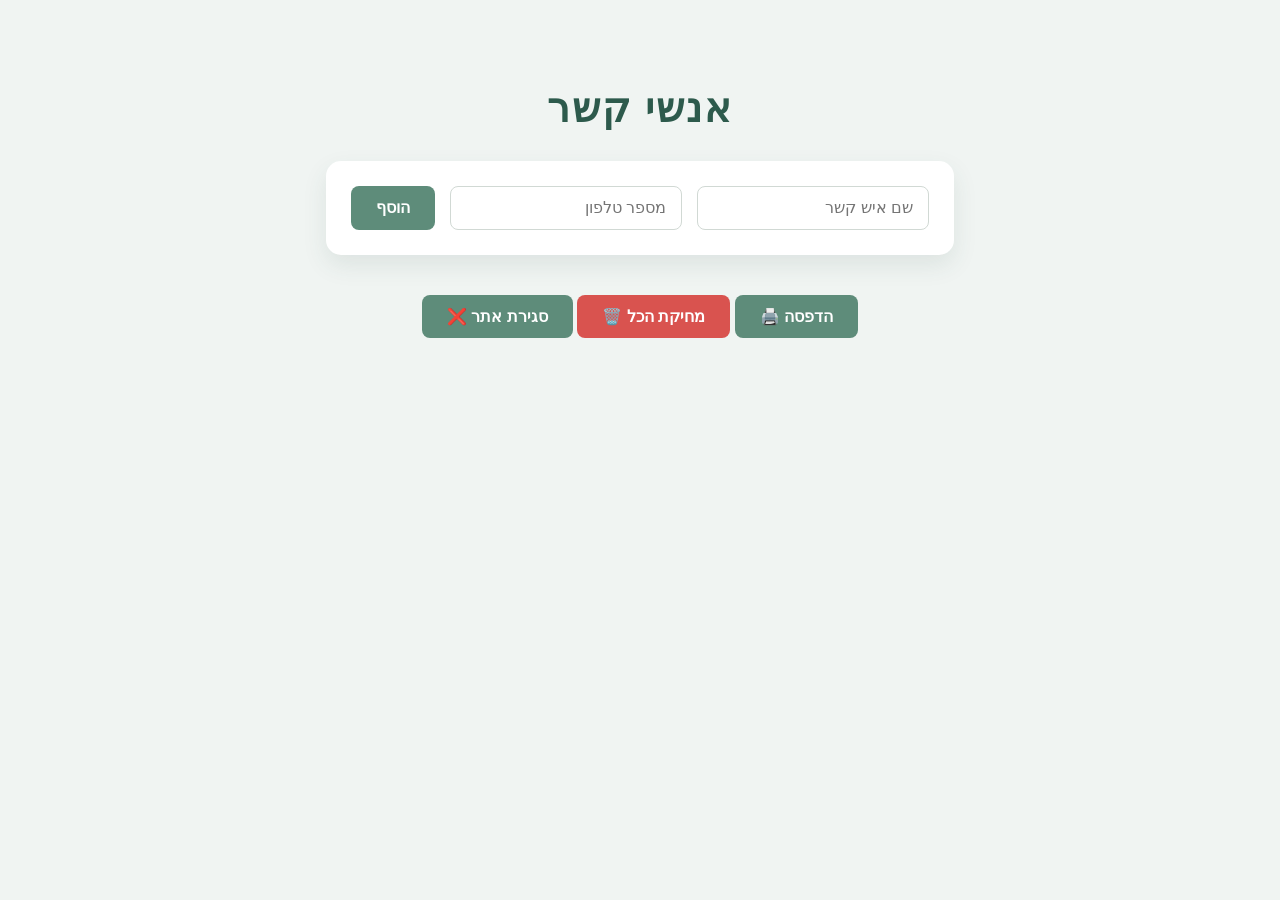
<file: index.html>
<!DOCTYPE html>
<html lang="he">
<head>
    <meta charset="UTF-8">
    <meta name="viewport" content="width=device-width, initial-scale=1.0">
    <title>Document</title>
    <link rel="stylesheet" href="st.css">
    <script type="module" src="main.js"></script>

</head>
<body dir="rtl">
    <h1>אנשי קשר</h1>

    <form id="add-contact-form">
        <input type="text" id="name-input" placeholder="שם איש קשר">
        <input type="text" id="phone-input" placeholder="מספר טלפון">
        <button type="submit">הוסף</button>
    </form>

    <div id="contacts"></div>
    <div class="admin-buttons">
    <button id="print-btn">הדפסה 🖨️</button>
    <button id="delete-all-btn" style="background-color: #d9534f;">מחיקת הכל 🗑️</button>
    <button id="close-btn">סגירת אתר ❌</button>
</div>
</form>
</body>
</html>
</file>
<file: st.css>
/* עיצוב כללי ופונטים */
body {
    font-family: 'Segoe UI', Tahoma, Geneva, Verdana, sans-serif;
    background-color: #f0f4f2; /* ירקרק בהיר מאוד ברקע */
    display: flex;
    flex-direction: column;
    align-items: center;
    padding: 50px;
    direction: rtl;
}

h1 {
    color: #2d5a4c; /* ירוק יער עמוק */
    font-size: 2.5rem;
    margin-bottom: 30px;
    letter-spacing: 2px;
}

/* עיצוב הטופס */
#add-contact-form {
    background: white;
    padding: 25px;
    border-radius: 15px;
    box-shadow: 0 10px 25px rgba(45, 90, 76, 0.1); /* צל עם נגיעה ירוקה */
    display: flex;
    gap: 15px;
    margin-bottom: 40px;
    transition: transform 0.3s ease;
}

#add-contact-form:hover {
    transform: translateY(-5px);
}

input {
    padding: 12px 15px;
    border: 1px solid #d1d9d4;
    border-radius: 8px;
    outline: none;
    font-size: 1rem;
    transition: all 0.3s;
}

input:focus {
    border-color: #82a194; /* ירוק מרווה בפוקוס */
    box-shadow: 0 0 5px rgba(130, 161, 148, 0.3);
}

button {
    padding: 12px 25px;
    background-color: #5e8c7a; /* ירוק מרווה קלאסי */
    color: white;
    border: none;
    border-radius: 8px;
    cursor: pointer;
    font-weight: bold;
    font-size: 1rem;
    transition: background 0.3s;
}

button:hover {
    background-color: #4a6f61; /* ירוק כהה יותר במעבר עכבר */
}

/* עיצוב רשימת אנשי הקשר */
#contacts, #contactsss {
    width: 100%;
    max-width: 600px;
    display: flex;
    flex-direction: column;
    gap: 15px;
}

/* עיצוב כל כרטיס איש קשר */
#contacts > div, #contactsss > div {
    background: white;
    padding: 20px;
    border-radius: 12px;
    display: flex;
    justify-content: space-between;
    align-items: center;
    box-shadow: 0 4px 10px rgba(0,0,0,0.03);
    border-right: 6px solid #82a194; /* פס ירוק עדין בצד */
    animation: fadeIn 0.5s ease;
}

/* עיצוב ה-Select */
select {
    padding: 8px 12px;
    border-radius: 6px;
    border: 1px solid #e0e6e3;
    background-color: #f9fbf9;
    color: #2d5a4c;
    cursor: pointer;
    font-family: inherit;
    outline: none;
}

select:hover {
    border-color: #82a194;
}

/* אנימציה להוספה */
@keyframes fadeIn {
    from { opacity: 0; transform: translateY(10px); }
    to { opacity: 1; transform: translateY(0); }
}
</file>
